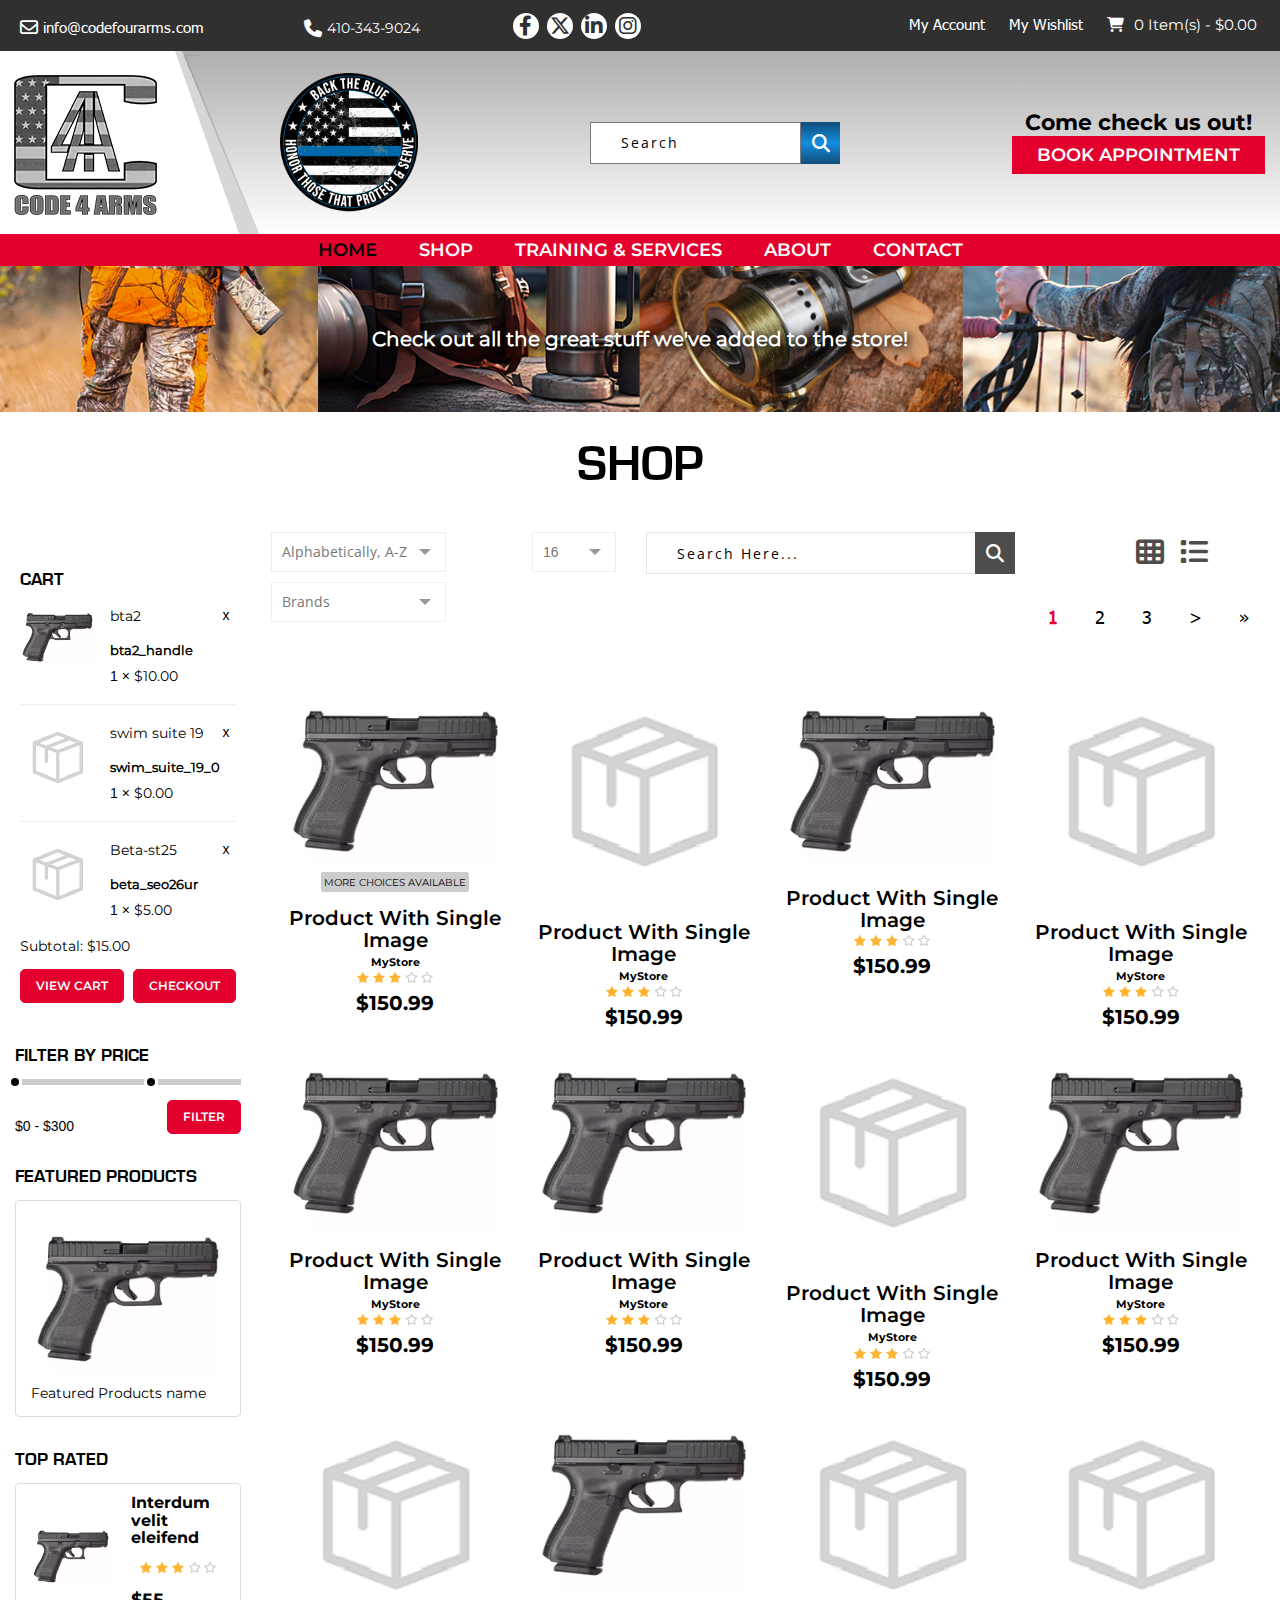
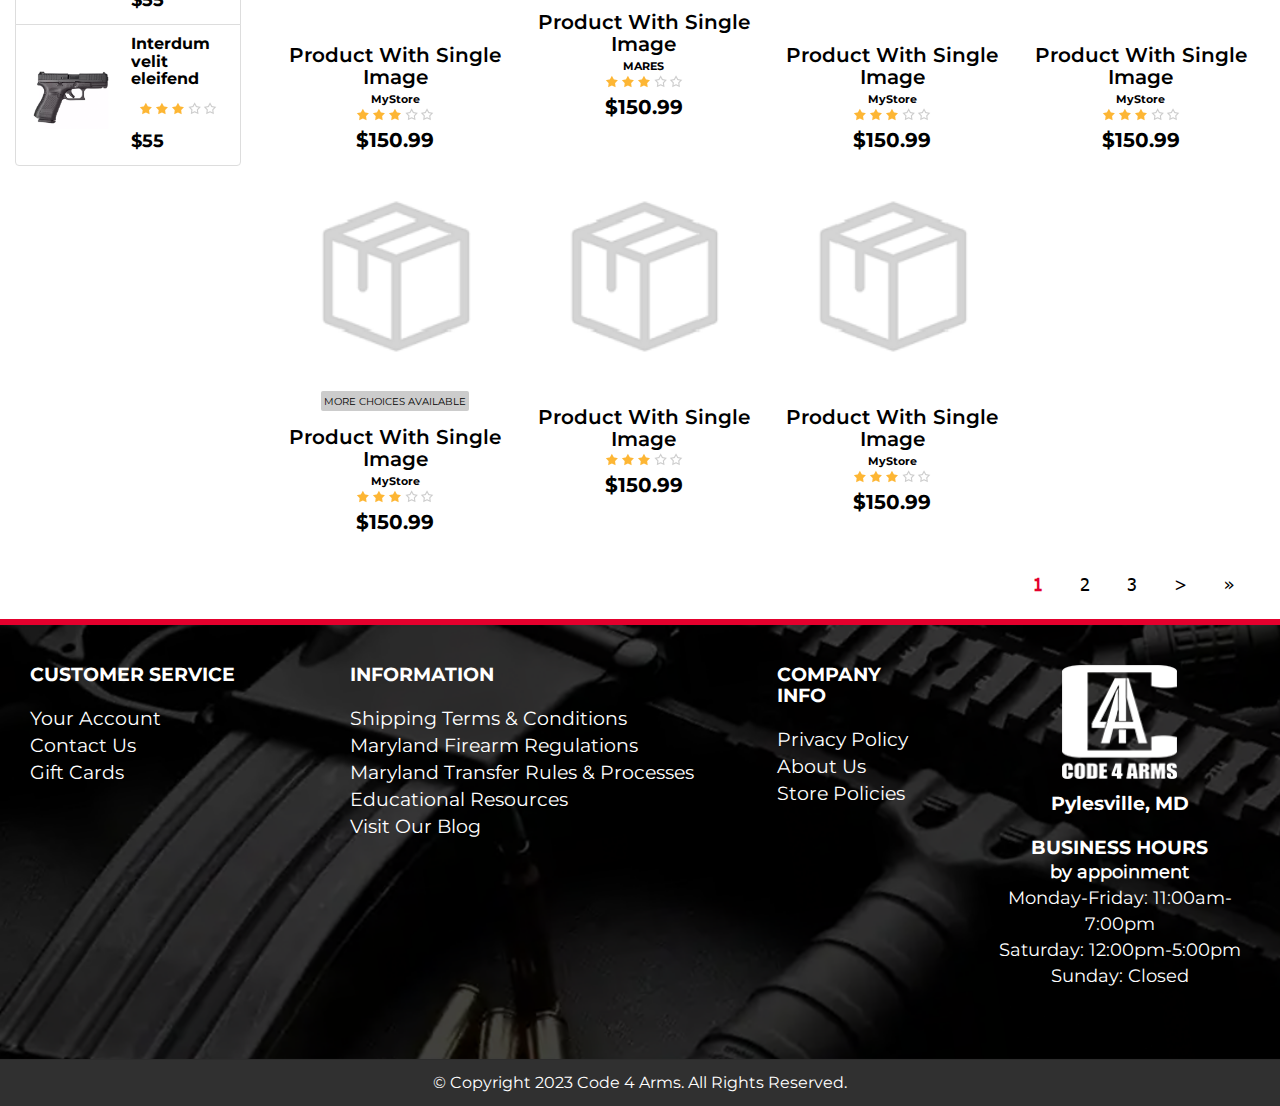
<file: shop.html>
<!DOCTYPE html>
<html lang="en">

<head>
    <meta charset="utf-8">
    <meta http-equiv="X-UA-Compatible" content="IE=edge">
    <meta name="viewport" content="width=device-width, initial-scale=1">
    <meta name="description" content="">
    <meta name="keywords" content="">
    <title>Code 4 Arms</title>
    <link rel="shortcut icon" href="img/favicon.png">
    <link type="text/css" rel="stylesheet" href="css/fontawesome-all.min.css">
    <link type="text/css" rel="stylesheet" href="css/bootstrap.min.css">
    <link type="text/css" rel="stylesheet" href="css/owl.carousel.css">
    <link type="text/css" rel="stylesheet" href="css/magnific-popup.css">
    <link type="text/css" rel="stylesheet" href="css/main.css">
    <link type="text/css" rel="stylesheet" href="css/theme1.css">
    <!-- CSS media queries -->
    <link type="text/css" rel="stylesheet" href="css/media-queries.css">
    <link href="js/smMenu/jquery.smartmenus.bootstrap.css" rel="stylesheet">
    <link href="css/smartnav.css" rel="stylesheet">
    <link href="css/customStyles.css" rel="stylesheet">
    <link rel="stylesheet" type="text/css" href="css/lightbox.css" />
     
    <!-- HTML5 shim and Respond.js for IE8 support of HTML5 elements and media queries -->
    <!-- WARNING: Respond.js doesn't work if you view the page via file:// -->
    <!--[if lt IE 9]>
         <script src="https://oss.maxcdn.com/html5shiv/3.7.3/html5shiv.min.js"></script>
         <script src="https://oss.maxcdn.com/respond/1.4.2/respond.min.js"></script>
      <![endif]-->
    <link href="https://fonts.googleapis.com/css?family=Open+Sans&display=swap" rel="stylesheet">
    <link rel="preconnect" href="https://fonts.gstatic.com">
    <link href="https://fonts.googleapis.com/css2?family=Roboto+Slab:wght@400;700&display=swap" rel="stylesheet">
    <link rel="stylesheet" href="css/custom__code4Arms_stylesheet.css">
</head>

<body class="products">


    <div id="wrapper" class="main-wrapper">
        <!-- 
            Navigation
            ==================================== -->
            <header id="head" class="sticky-header">
                <div class="header-top primary">
                   <div class="container">
                      <div class="row">
                         <div class="col-lg-8 col-md-8 col-sm-8 col-xs-12">
                            <div class="row">
                               <div class="col-xs-12 col-md-4 pull-left quick-contact">
                                  <i class="fa-regular fa-envelope"></i>
                                  <p><span></span><a href="mailto:info@codefourarms.com">info@codefourarms.com</a>
                                  </p>
                               </div>
                               <div class="col-xs-12 col-md-3 pull-left quick-contact phone">
                                  <i class="fa fa-phone"></i>
                                  <p><span>410-343-9024</span></p>
                               </div>
                               <div class="col-xs-12 col-md-2 pull-left socialkt" id="social">
                                  <ul class="pull-left social-links text-center">
                                     <li><a href="#"><i class="fa-brands fa-facebook-f"></i></a></li>
                                     <li><a href="#"><i class="fa-brands fa-x-twitter"></i></a></li>
                                     <li><a href="#"><i class="fa-brands fa-linkedin-in"></i></a></li>
                                     <li><a href="#"><i class="fa-brands fa-instagram"></i></a></li>
                                  </ul>
                               </div>
                            </div>
                         </div>
                         <div class="col-xs-12 col-sm-4 col-md-4 col-lg-4 topRight">
                            <nav class="top-nav dropdown type2">
                               <ul class="text-right">
                                  <li class="myacc">
                                     <a href="#">My Account</a>
                                     <ul class="submenu text-left">
                                        <li><a href="#" data-toggle="modal" data-target="#myModal">Register <span><i
                                                    class="fa fa-edit"></i></span></a></li>
                                        <li><a href="#">Login <span><i class="fa fa-lock"></i></span></a></li>
                                     </ul>
                                  </li>
                                  <li class="wishlist">
                                     <a href="#">My Wishlist</a>
                                  </li>
                                  <li class="cart cartWidgetInner">
                                     <a href="#">
                                        <i class="fa fa-shopping-cart"></i>&nbsp;
                                        <!-- <span>3 item(s) - $1875.00</span>  -->
                                        <span>0 Item(s) - $0.00</span>
                                     </a>
                                     <ul class="submenu product_list_widget text-left">
                                        <!-- .product item -->
                                        <li>
                                           <a href="#" class="thumb">
                                              <img src="img/product-1.png" alt="">
                                           </a>
                                           <div class="pdDesc">
                                              <a href="#">Cool Item 1</a>
                                              <a href="#" class="remove">x</a>
                                              <div class="variation">
                                                 <strong>Size :</strong> <span>Small</span>
                                              </div>
                                              <span class="quantity">1 × <span class="amount">$625.00</span></span>
                                           </div>
                                        </li>
                                        <li>
                                           <a href="#" class="thumb">
                                              <img src="img/product-1.png" alt="">
                                           </a>
                                           <div class="pdDesc">
                                              <a href="#">Cool Item 1</a>
                                              <a href="#" class="remove">x</a>
                                              <div class="variation">
                                                 <strong>Size :</strong> <span>Small</span>
                                              </div>
                                              <span class="quantity">1 × <span class="amount">$625.00</span></span>
                                           </div>
                                        </li>
                                        <li>
                                           <a href="#" class="thumb">
                                              <img src="img/product-1.png" alt="">
                                           </a>
                                           <div class="pdDesc">
                                              <a href="#">Cool Item 1</a>
                                              <a href="#" class="remove">x</a>
                                              <div class="variation">
                                                 <strong>Size :</strong> <span>Small</span>
                                              </div>
                                              <span class="quantity">1 × <span class="amount">$625.00</span></span>
                                           </div>
                                        </li>
                                        <!-- // .product item -->
                                        <!-- .product item -->
       
       
                                        <!-- // product list -->
                                        <li class="total">
                                           <span>Subtotal: </span>
                                           <span class="amount">&nbsp;$1875.00</span>
                                        </li>
                                        <li class="buttons">
                                           <a href="#" class="btn btn-gold-border">View Cart</a>
                                           <a href="#" class="btn btn-gold-border">Checkout</a>
                                        </li>
                                        <!-- // .product item -->
                                     </ul>
                                  </li>
                               </ul>
                            </nav>
                         </div>
                      </div>
                   </div>
                </div>
       
                <div class="row HeaderMenu">
                   <div class="col-xs-12">
                      <!--Start nav-->
                      <div class="navbar-default" role="navigation">
                         <div class="container">
                            <div class="navbar-header">
                               <button type="button" class="navbar-toggle" data-toggle="collapse"
                                  data-target=".navbar-collapse">
                                  <span class="sr-only">Toggle navigation</span>
                                  <span class="icon-bar"></span>
                                  <span class="icon-bar"></span>
                                  <span class="icon-bar"></span>
                               </button>
                               <a class="navbar-brand" href="index.html">
                                  <img src="img/header_logo.png" alt="Logo">
                               </a>
       
                            </div>
                            <div class="navbar-header-content">
                               <img src="img/header_coin.png" alt="">
                               <form action="#" method="post" class="blog-search" id="part_search_form">
                                  <input type="text" value="" name="search_part" id="search_part" class="search-input partSearch ui-autocomplete-input" placeholder="Search" autocomplete="off">
                                  <button type="button" id="part_search_button" class="productSearch_button search-sub">
                                      <i class="fa fa-search"></i>
                                  </button>
                              </form>
                              <div class="text-center book-appointment">
                                  <h4>Come check us out!</h4>
                                  <button class="btn-gold btn">Book Appointment</button>
                              </div>
                            </div>   
                            <div class="navbar-collapse collapse">
                               <!-- Left nav -->
                               <ul class="nav navbar-nav navbarRight">
                                  <li><a href="index.html" class="current-active">Home</a> </li>
                                  <li><a href="shop.html">Shop</a></li>
                                  <!-- <li>
                                                 <a href="#">Services <span class="caret"></span></a>
                                                 <ul class="dropdown-menu">
                                                    <li><a href="#">Our Services</a></li>
                                                    <li><a href="#">The Simulator</a></li>
                                                    <li><a href="#">Parties & Events</a></li>
                                                 </ul>
                                              </li> -->
                                  <li><a href="#">Training & Services</a></li>
                                  <li><a href="about-us.html">About</a></li>
                                  <li><a href="contact.html">Contact</a> </li>
                               </ul>
                               <!--Dropdown Menus UL-->
                            </div>
                            <!--/.nav-collapse -->
                         </div>
                         <!--/.container -->
                      </div> <!-- Main Navbar Div ENDS-->
                   </div>
                </div>
             </header>
        <!--
            End Navigation
            ==================================== -->
        <!--
                Home slider
                ==================================== -->
        <div id="slider" class="sitemessage  slider-wrapper relative overflow-hidden slide-overlay clb">
            <div class="col-xs-12 col-sm-12 col-md-12 col-lg-12" id="abovetext">
                <div class="message" id="sitemessage">
                    <p>Check out all the great stuff we've added to the store!</p>
                </div>
            </div>
        </div> <!-- // #start -->
        <!--
                End Home slider
                ==================================== -->
        <!-- // shop breadcrumb -->
        <section class="product-category-page">
            <div class="container">
                <div class="text-center" id="storecat">

                    <h2>Shop</h2>
                </div>
                <div class="row">
                    <div class="col-xs-12 col-sm-4 col-md-3">
                        <div id="secondary" class="widget-area" role="complementary">
                            <!-- .widget -->





                            <aside class="widget cartWidget">
                                <h3 class="widget-title">Cart</h3>
                                <div class="cartWidgetInner">
                                    <ul class="product_list_widget">
                                        <li>
                                            <a href="/products/bta2_handle" class="thumb">
                                                <img src="img/product-1.png" alt="" class="sidebar_img">
                                            </a>
                                            <div class="pdDesc">
                                                <a href="/products/bta2_handle">bta2</a>
                                                <a href="javascript:void(0)"
                                                    onclick="deleteFromCartTop('5d0b5a91-5e90-4055-9dd9-7db9ac1f1040', this)"
                                                    class="remove btn-remove-cart-top">x</a>
                                                <div class="variation">
                                                    <strong>bta2_handle</strong>
                                                </div>
                                                <span class="quantity">1 × <span class="amount">$10.00</span></span>
                                            </div>
                                        </li>
                                        <li>
                                            <a href="/products/swim_suite_19_0" class="thumb">
                                                <img src="img/no-product.png" alt="" class="sidebar_img">
                                            </a>
                                            <div class="pdDesc">
                                                <a href="/products/swim_suite_19_0">swim suite 19</a>
                                                <a href="javascript:void(0)"
                                                    onclick="deleteFromCartTop('5ceb9f05-c7ac-45a7-8b6c-7454ac1f1040', this)"
                                                    class="remove btn-remove-cart-top">x</a>
                                                <div class="variation">
                                                    <strong>swim_suite_19_0</strong>
                                                </div>
                                                <span class="quantity">1 × <span class="amount">$0.00</span></span>
                                            </div>
                                        </li>
                                        <li>
                                            <a href="/products/beta_seo26ur" class="thumb">
                                                <img src="img/no-product.png" alt="" class="sidebar_img">
                                            </a>
                                            <div class="pdDesc">
                                                <a href="/products/beta_seo26ur">Beta-st25</a>
                                                <a href="javascript:void(0)"
                                                    onclick="deleteFromCartTop('5cb98c68-5434-4a49-a4ba-5e86ac1f1040', this)"
                                                    class="remove btn-remove-cart-top">x</a>
                                                <div class="variation">
                                                    <strong>beta_seo26ur</strong>
                                                </div>
                                                <span class="quantity">1 × <span class="amount">$5.00</span></span>
                                            </div>
                                        </li>
                                    </ul>
                                    <!-- // product list -->
                                    <p class="total">
                                        <span>Subtotal:</span>
                                        <span class="amount">$15.00</span>
                                    </p>
                                    <p class="buttons">
                                        <a href="cart.html" class="btn btn-ash-border">View Cart</a>
                                        <a href="checkout.html" class="btn btn-ash-border btn_place_order">Checkout</a>
                                    </p>
                                </div>
                            </aside>


                            <!-- // cart widget -->
                            <!-- .widget -->

                            <!-- // product category -->
                            <!-- .widget -->
                            <aside class="price-filter-widget widget">
                                <h3 class="widget-title">Filter by Price</h3>
                                <div class="price-range-wrapper">
                                    <div class="priceRange"></div>
                                    <div class="price-slider-amount clear">
                                        <label for="amount">Price:</label>
                                        <input type="text" id="amount" readonly>
                                        <a href="#" class="btn btn-ash-border pull-right">Filter</a>
                                    </div>
                                </div>
                            </aside>
                            <!-- .widget -->
                            <aside class="widget desktop-v-featured_products">
                                <h3 class="widget-title">Featured Products</h3>
                                <ul class="list-group widget-img-slideshow">
                                    <li class="list-group-item">
                                        <img src="img/product-1.png" alt="" class="img-responsive">
                                        <p>Featured Products name</p>
                                    </li>

                                </ul>
                            </aside>
                            <!-- end .widget -->
                            <!-- .widget -->
                            <aside class="widget">
                                <h3 class="widget-title">Top Rated</h3>
                                <ul class="list-group">
                                    <li class="list-group-item">
                                        <div class="widgetProduct">
                                            <div class="media">
                                                <div class="media-left">
                                                    <a href="#">
                                                        <img alt="" src="img/product-1.png" class="media-object">
                                                    </a>
                                                </div>
                                                <div class="media-body">
                                                    <h4 class="media-heading"><a href="#">Interdum velit
                                                            eleifend</a></h4>
                                                    <p class="rating"><img src="img/star.png" alt=""></p>
                                                    <span class="price">$55</span>
                                                </div>
                                            </div>
                                        </div>
                                    </li>
                                    <li class="list-group-item">
                                        <div class="widgetProduct">
                                            <div class="media">
                                                <div class="media-left">
                                                    <a href="#">
                                                        <img alt="" src="img/product-1.png" class="media-object">
                                                    </a>
                                                </div>
                                                <div class="media-body">
                                                    <h4 class="media-heading"><a href="#">Interdum velit
                                                            eleifend</a></h4>
                                                    <p class="rating"><img src="img/star.png" alt=""></p>
                                                    <span class="price">$55</span>
                                                </div>
                                            </div>
                                        </div>
                                    </li>

                                </ul>
                            </aside>
                            <!-- end .widget -->
                        </div>
                        <!-- // widget-area -->
                    </div>
                    <!-- // col-sm-3 -->
                    <div class="col-xs-12 col-sm-12 col-md-9">
                        <div class="productDisplayType">

                            <div class="row">
                                <input type="hidden" id="filtered_products_section" value="div">
                                <div class="col-xs-12 col-sm-4 col-md-3">
                                    <div class="productSorting">
                                        <div id="sbHolder_18994987" class="sbHolder"><a id="sbToggle_18994987" href="#"
                                                class="sbToggle"></a><a id="sbSelector_18994987" href="#"
                                                class="sbSelector sbFocus">Alphabetically, A-Z</a>
                                            <ul id="sbOptions_18994987" class="sbOptions" style="display: none;">
                                                <li><a href="#name_asc" rel="name_asc" class="sbFocus">Alphabetically,
                                                        A-Z</a></li>
                                                <li><a href="#name_desc" rel="name_desc">Alphabetically, Z-A</a></li>
                                                <li><a href="#price_asc" rel="price_asc">Price, Low to high</a></li>
                                                <li><a href="#price_desc" rel="price_desc">Price, High to low</a></li>
                                                <li><a href="#created_desc" rel="created_desc">Newest first</a></li>
                                                <li><a href="#created_asc" rel="created_asc">Oldest first</a></li>
                                            </ul>
                                        </div>
                                    </div>
                                </div>




                                <div class="hidden-xs hidden-sm col-md-2">
                                    <div class="productLimiter clear">
                                        <label for="productlimiter">Show :</label>
                                        <select name="productlimiter" id="productlimiter" class="" sb="54963162"
                                            style="display: none;">
                                            <option value="15">15</option>
                                            <option value="25">25</option>
                                            <option value="50">50</option>
                                            <option value="75">75</option>
                                            <option value="100">100</option>
                                            <option value="125">125</option>
                                        </select>
                                        <div id="sbHolder_54963162" class="sbHolder"><a id="sbToggle_54963162" href="#"
                                                class="sbToggle"></a><a id="sbSelector_54963162" href="#"
                                                class="sbSelector">16</a>
                                            <ul id="sbOptions_54963162" class="sbOptions" style="display: none;">
                                                <li><a href="#16" rel="16" class="sbFocus">16</a></li>
                                                <li><a href="#25" rel="25">25</a></li>
                                                <li><a href="#50" rel="50">50</a></li>
                                                <li><a href="#75" rel="75">75</a></li>
                                                <li><a href="#100" rel="100">100</a></li>
                                                <li><a href="#125" rel="125">125</a></li>
                                            </ul>
                                        </div>
                                    </div>
                                </div>
                                <div class="col-xs-12 col-sm-12 col-md-7 clear filter_sf" id="filter_sf">
                                    <div class="row">
                                        <div class="col-xs-12 col-sm-8 col-md-8">
                                            <div class="productLimiter clear">
                                                <form action="#" method="post" class="blog-search"
                                                    id="part_search_form">
                                                    <input type="text" value="" name="search_part" id="search_part"
                                                        class="search-input partSearch ui-autocomplete-input"
                                                        placeholder="Search Here..." autocomplete="off">
                                                    <button type="button" id="part_search_button"
                                                        class="productSearch_button search-sub">
                                                        <i class="fa fa-search"></i>
                                                    </button>
                                                </form>
                                            </div>
                                        </div>

                                        <!--nav class="woocommerce-pagination">
            <ul class="page-numbers text-right">
                <li><span class="current">1</span></li>
                <li><a href="#">2</a></li>
                <li><a href="#">3</a></li>
                <li><a href="#">→</a></li>
            </ul>
         </nav-->
                                        <div class="col-xs-12 col-sm-4 col-md-4">
                                            <nav class="productViewToggle">
                                                <a href="shop.html" class="gridView"><i class="fa fa-th"></i></a>
                                                <a href="listview.html" class="listView"><i class="fa fa-list"></i></a>
                                            </nav>
                                        </div>
                                    </div>
                                    <!--nav class="woocommerce-pagination">
            <ul class="page-numbers text-right">
               <li><span class="current">1</span></li>
               <li><a href="#">2</a></li>
               <li><a href="#">3</a></li>
               <li><a href="#">&rarr;</a></li>
            </ul>
         </nav-->
                                </div>
                            </div>
                            <div class="row">
                                <div class="col-xs-12 col-sm-4 col-md-3 ">
                                    <div class="productSorting">
                                        <div class="productSorting">
                                            <div id="sbHolder_52447504" class="sbHolder"><a id="sbToggle_52447504"
                                                    href="#" class="sbToggle"></a><a id="sbSelector_52447504" href="#"
                                                    class="sbSelector">Brands</a>
                                                <ul id="sbOptions_52447504" class="sbOptions"
                                                    style="top: 26px; max-height: 1369px; display: none;">
                                                    <li><a href="#name_asc" rel="name_asc" class="sbFocus">brand1</a>
                                                    </li>
                                                    <li><a href="#name_desc" rel="name_desc">brand2</a></li>
                                                    <li><a href="#price_asc" rel="price_asc">brand3</a></li>
                                                    <li><a href="#price_desc" rel="price_desc">brand4</a></li>
                                                    <li><a href="#created_desc" rel="created_desc">brand5</a></li>
                                                    <li><a href="#created_asc" rel="created_asc">brand6</a></li>
                                                </ul>
                                            </div>
                                            <!--select name="productsorting" id="productsorting" class="selectbox">
               <option value="default" selected="selected">Default sorting</option>
               <option value="price">Sort by price: low to high</option>
               <option value="price-desc">Sort by price: high to low</option>
            </select-->
                                        </div>

                                    </div>
                                </div>

                                <!-- .widget -->
                                <aside class="widget mobile-v-featured_products">
                                    <h3 class="widget-title">Featured Products</h3>
                                    <ul class="list-group widget-img-slideshow">
                                        <li class="list-group-item">
                                            <img src="img/product-1.png" alt="" class="img-responsive">
                                            <p>Featured Products name</p>
                                        </li>

                                    </ul>
                                </aside>
                                <!-- end .widget -->

                                <div class="col-xs-12 col-sm-9 col-md-9 clear">
                                    <ul class="page-numbers text-right">
                                        <li><span class="current">1</span></li>
                                        <li><a href="#">2</a></li>
                                        <li><a href="#">3</a></li>
                                        <li><a href="#" title="Next">&gt;</a></li>
                                        <li><a href="#" title="Last">»</a></li>
                                    </ul>
                                </div>

                            </div>
                        </div>
                        <div class="row no-margin row-border proLists">
                            <div class="col-xs-12 col-sm-6 col-md-3">
                                <div data-product-id="4" class="productBorder chkProductID">
                                    <img src="img/product-1.png" alt="" class="img-responsive">
                                    <div class="productBorderHover verticalMiddle">
                                        <div class="verticalInner">
                                            <h4><a href="#">Product With Single Image</a></h4>
                                            <p class="rating">
                                                <img src="img/star.png" alt="">
                                            </p>
                                            <div class="price">
                                                <del><span class="amount">$180.99</span></del>
                                                <span class="amount">$150.99</span>
                                            </div>
                                        </div>
                                    </div>

                                    <div class="frontinfo">
                                        <span class="more_choice more_choice_available">MORE CHOICES AVAILABLE</span>
                                        <h4><a href="#">Product With Single Image</a></h4>
                                        <h5 class="manuf">MyStore</h5>
                                        <center>
                                            <div class="rating product-rating bottom_rating">
                                                <img src="img/star.png" alt="">


                                            </div>
                                            <!--p class="rating">
													<img src="/img/icons/star2.png" alt=""> <span class="numr">(15)</span>
												</p-->
                                        </center>
                                        <div class="amount">$150.99</div>
                                    </div>
                                    <!-- products meta -->
                                    <ul class="productMetas">
                                        <li><a href="shop-single-quick.php" class="ajax-view"><span><i
                                                        class="fa fa-eye"></i></span> Quick View</a></li>
                                        <li><a href="#"><span><i class="fa fa-shopping-cart"></i></span> Add to Cart</a>
                                        </li>
                                        <li><a href="#"><span><i class="fa fa-heart-o"></i></span> Wishlist</a></li>

                                    </ul>
                                    <!-- // products meta -->
                                    <!-- animated-border -->
                                    <span class="linetop"></span>
                                    <span class="lineright"></span>
                                    <span class="linebottom"></span>
                                    <span class="lineleft"></span>
                                    <!-- // animated-border -->
                                </div>
                            </div>
                            <div class="col-xs-12 col-sm-6 col-md-3">
                                <div data-product-id="5" class="productBorder chkProductID">
                                    <img src="img/no-product.png" alt="" class="img-responsive">
                                    <div class="productBorderHover verticalMiddle">
                                        <div class="verticalInner">
                                            <h4><a href="#">Product With Single Image</a></h4>
                                            <p class="rating">
                                                <img src="img/star.png" alt="">
                                            </p>
                                            <div class="price">
                                                <del><span class="amount">$180.99</span></del>
                                                <span class="amount">$150.99</span>
                                            </div>
                                        </div>
                                    </div>


                                    <div class="frontinfo">
                                        <h4><a href="#">Product With Single Image</a></h4>
                                        <h5 class="manuf">MyStore</h5>
                                        <center>
                                            <div class="rating product-rating bottom_rating">
                                                <img src="img/star.png" alt="">


                                            </div>
                                            <!--p class="rating">
													<img src="/img/icons/star2.png" alt=""> <span class="numr">(15)</span>
												</p-->
                                        </center>
                                        <div class="amount">$150.99</div>
                                    </div>
                                    <!-- products meta -->
                                    <ul class="productMetas">
                                        <li><a href="shop-single-quick.php" class="ajax-view"><span><i
                                                        class="fa fa-eye"></i></span> Quick View</a></li>
                                        <li><a href="#"><span><i class="fa fa-shopping-cart"></i></span> Add to Cart</a>
                                        </li>
                                        <li><a href="#"><span><i class="fa fa-heart-o"></i></span> Wishlist</a></li>

                                    </ul>
                                    <!-- // products meta -->
                                    <!-- animated-border -->
                                    <span class="linetop"></span>
                                    <span class="lineright"></span>
                                    <span class="linebottom"></span>
                                    <span class="lineleft"></span>
                                    <!-- // animated-border -->
                                </div>
                            </div>
                            <div class="col-xs-12 col-sm-6 col-md-3">
                                <div data-product-id="6" class="productBorder chkProductID">
                                    <img src="img/product-1.png" alt="" class="img-responsive">
                                    <div class="productBorderHover verticalMiddle">
                                        <div class="verticalInner">
                                            <h4><a href="#">Product With Single Image</a></h4>
                                            <p class="rating">
                                                <img src="img/star.png" alt="">
                                            </p>
                                            <div class="price">
                                                <del><span class="amount">$180.99</span></del>
                                                <span class="amount">$150.99</span>
                                            </div>
                                        </div>
                                    </div>

                                    <div class="frontinfo">
                                        <h4><a href="#">Product With Single Image</a></h4>
                                        <center>
                                            <div class="rating product-rating bottom_rating">
                                                <img src="img/star.png" alt="">


                                            </div>
                                            <!--p class="rating">
													<img src="/img/icons/star2.png" alt=""> <span class="numr">(15)</span>
												</p-->
                                        </center>
                                        <div class="amount">$150.99</div>
                                    </div>
                                    <!-- products meta -->
                                    <ul class="productMetas">
                                        <li><a href="shop-single-quick.php" class="ajax-view"><span><i
                                                        class="fa fa-eye"></i></span> Quick View</a></li>
                                        <li><a href="#"><span><i class="fa fa-shopping-cart"></i></span> Add to Cart</a>
                                        </li>
                                        <li><a href="#"><span><i class="fa fa-heart-o"></i></span> Wishlist</a></li>

                                    </ul>
                                    <!-- // products meta -->
                                    <!-- animated-border -->
                                    <span class="linetop"></span>
                                    <span class="lineright"></span>
                                    <span class="linebottom"></span>
                                    <span class="lineleft"></span>
                                    <!-- // animated-border -->
                                </div>
                            </div>
                            <div class="col-xs-12 col-sm-6 col-md-3">
                                <div data-product-id="7" class="productBorder chkProductID">
                                    <img src="img/no-product.png" alt="" class="img-responsive">
                                    <div class="productBorderHover verticalMiddle">
                                        <div class="verticalInner">
                                            <h4><a href="#">Product With Single Image</a></h4>
                                            <p class="rating">
                                                <img src="img/star.png" alt="">
                                            </p>
                                            <div class="price">
                                                <del><span class="amount">$180.99</span></del>
                                                <span class="amount">$150.99</span>
                                            </div>
                                        </div>
                                    </div>


                                    <div class="frontinfo">
                                        <h4><a href="#">Product With Single Image</a></h4>
                                        <h5 class="manuf">MyStore</h5>
                                        <center>
                                            <div class="rating product-rating bottom_rating">
                                                <img src="img/star.png" alt="">


                                            </div>
                                            <!--p class="rating">
													<img src="/img/icons/star2.png" alt=""> <span class="numr">(15)</span>
												</p-->
                                        </center>
                                        <div class="amount">$150.99</div>
                                    </div>
                                    <!-- products meta -->
                                    <ul class="productMetas">
                                        <li><a href="shop-single-quick.php" class="ajax-view"><span><i
                                                        class="fa fa-eye"></i></span> Quick View</a></li>
                                        <li><a href="#"><span><i class="fa fa-shopping-cart"></i></span> Add to Cart</a>
                                        </li>
                                        <li><a href="#"><span><i class="fa fa-heart-o"></i></span> Wishlist</a></li>

                                    </ul>
                                    <!-- // products meta -->
                                    <!-- animated-border -->
                                    <span class="linetop"></span>
                                    <span class="lineright"></span>
                                    <span class="linebottom"></span>
                                    <span class="lineleft"></span>
                                    <!-- // animated-border -->
                                </div>
                            </div>
                            <div class="col-xs-12 col-sm-6 col-md-3">
                                <div data-product-id="8" class="productBorder chkProductID">
                                    <img src="img/product-1.png" alt="" class="img-responsive">
                                    <div class="productBorderHover verticalMiddle">
                                        <div class="verticalInner">
                                            <h4><a href="#">Product With Single Image</a></h4>
                                            <p class="rating">
                                                <img src="img/star.png" alt="">
                                            </p>
                                            <div class="price">
                                                <del><span class="amount">$180.99</span></del>
                                                <span class="amount">$150.99</span>
                                            </div>
                                        </div>
                                    </div>


                                    <div class="frontinfo">
                                        <h4><a href="#">Product With Single Image</a></h4>
                                        <h5 class="manuf">MyStore</h5>
                                        <center>
                                            <div class="rating product-rating bottom_rating">
                                                <img src="img/star.png" alt="">


                                            </div>
                                            <!--p class="rating">
													<img src="/img/icons/star2.png" alt=""> <span class="numr">(15)</span>
												</p-->
                                        </center>
                                        <div class="amount">$150.99</div>
                                    </div>
                                    <!-- products meta -->
                                    <ul class="productMetas">
                                        <li><a href="shop-single-quick.php" class="ajax-view"><span><i
                                                        class="fa fa-eye"></i></span> Quick View</a></li>
                                        <li><a href="#"><span><i class="fa fa-shopping-cart"></i></span> Add to Cart</a>
                                        </li>
                                        <li><a href="#"><span><i class="fa fa-heart-o"></i></span> Wishlist</a></li>

                                    </ul>
                                    <!-- // products meta -->
                                    <!-- animated-border -->
                                    <span class="linetop"></span>
                                    <span class="lineright"></span>
                                    <span class="linebottom"></span>
                                    <span class="lineleft"></span>
                                    <!-- // animated-border -->
                                </div>
                            </div>
                            <div class="col-xs-12 col-sm-6 col-md-3">
                                <div data-product-id="9" class="productBorder chkProductID">
                                    <img src="img/product-1.png" alt="" class="img-responsive">
                                    <div class="productBorderHover verticalMiddle">
                                        <div class="verticalInner">
                                            <h4><a href="#">Product With Single Image</a></h4>
                                            <p class="rating">
                                                <img src="img/star.png" alt="">
                                            </p>
                                            <div class="price">
                                                <del><span class="amount">$180.99</span></del>
                                                <span class="amount">$150.99</span>
                                            </div>
                                        </div>
                                    </div>


                                    <div class="frontinfo">
                                        <h4><a href="#">Product With Single Image</a></h4>
                                        <h5 class="manuf">MyStore</h5>
                                        <center>
                                            <div class="rating product-rating bottom_rating">
                                                <img src="img/star.png" alt="">


                                            </div>
                                            <!--p class="rating">
													<img src="/img/icons/star2.png" alt=""> <span class="numr">(15)</span>
												</p-->
                                        </center>
                                        <div class="amount">$150.99</div>
                                    </div>
                                    <!-- products meta -->
                                    <ul class="productMetas">
                                        <li><a href="shop-single-quick.php" class="ajax-view"><span><i
                                                        class="fa fa-eye"></i></span> Quick View</a></li>
                                        <li><a href="#"><span><i class="fa fa-shopping-cart"></i></span> Add to Cart</a>
                                        </li>
                                        <li><a href="#"><span><i class="fa fa-heart-o"></i></span> Wishlist</a></li>

                                    </ul>
                                    <!-- // products meta -->
                                    <!-- animated-border -->
                                    <span class="linetop"></span>
                                    <span class="lineright"></span>
                                    <span class="linebottom"></span>
                                    <span class="lineleft"></span>
                                    <!-- // animated-border -->
                                </div>
                            </div>

                            <div class="col-xs-12 col-sm-6 col-md-3">
                                <div data-product-id="7" class="productBorder chkProductID">
                                    <img src="img/no-product.png" alt="" class="img-responsive">
                                    <div class="productBorderHover verticalMiddle">
                                        <div class="verticalInner">
                                            <h4><a href="#">Product With Single Image</a></h4>
                                            <p class="rating">
                                                <img src="img/star.png" alt="">
                                            </p>
                                            <div class="price">
                                                <del><span class="amount">$180.99</span></del>
                                                <span class="amount">$150.99</span>
                                            </div>
                                        </div>
                                    </div>


                                    <div class="frontinfo">
                                        <h4><a href="#">Product With Single Image</a></h4>
                                        <h5 class="manuf">MyStore</h5>
                                        <center>
                                            <div class="rating product-rating bottom_rating">
                                                <img src="img/star.png" alt="">


                                            </div>
                                            <!--p class="rating">
													<img src="/img/icons/star2.png" alt=""> <span class="numr">(15)</span>
												</p-->
                                        </center>
                                        <div class="amount">$150.99</div>
                                    </div>
                                    <!-- products meta -->
                                    <ul class="productMetas">
                                        <li><a href="shop-single-quick.php" class="ajax-view"><span><i
                                                        class="fa fa-eye"></i></span> Quick View</a></li>
                                        <li><a href="#"><span><i class="fa fa-shopping-cart"></i></span> Add to Cart</a>
                                        </li>
                                        <li><a href="#"><span><i class="fa fa-heart-o"></i></span> Wishlist</a></li>

                                    </ul>
                                    <!-- // products meta -->
                                    <!-- animated-border -->
                                    <span class="linetop"></span>
                                    <span class="lineright"></span>
                                    <span class="linebottom"></span>
                                    <span class="lineleft"></span>
                                    <!-- // animated-border -->
                                </div>
                            </div>

                            <div class="col-xs-12 col-sm-6 col-md-3">
                                <div data-product-id="6" class="productBorder chkProductID">
                                    <img src="img/product-1.png" alt="" class="img-responsive">
                                    <div class="productBorderHover verticalMiddle">
                                        <div class="verticalInner">
                                            <h4><a href="#">Product With Single Image</a></h4>
                                            <p class="rating">
                                                <img src="img/star.png" alt="">
                                            </p>
                                            <div class="price">
                                                <del><span class="amount">$180.99</span></del>
                                                <span class="amount">$150.99</span>
                                            </div>
                                        </div>
                                    </div>


                                    <div class="frontinfo">
                                        <h4><a href="#">Product With Single Image</a></h4>
                                        <h5 class="manuf">MyStore</h5>
                                        <center>
                                            <div class="rating product-rating bottom_rating">
                                                <img src="img/star.png" alt="">


                                            </div>
                                            <!--p class="rating">
													<img src="/img/icons/star2.png" alt=""> <span class="numr">(15)</span>
												</p-->
                                        </center>
                                        <div class="amount">$150.99</div>
                                    </div>
                                    <!-- products meta -->
                                    <ul class="productMetas">
                                        <li><a href="shop-single-quick.php" class="ajax-view"><span><i
                                                        class="fa fa-eye"></i></span> Quick View</a></li>
                                        <li><a href="#"><span><i class="fa fa-shopping-cart"></i></span> Add to Cart</a>
                                        </li>
                                        <li><a href="#"><span><i class="fa fa-heart-o"></i></span> Wishlist</a></li>

                                    </ul>
                                    <!-- // products meta -->
                                    <!-- animated-border -->
                                    <span class="linetop"></span>
                                    <span class="lineright"></span>
                                    <span class="linebottom"></span>
                                    <span class="lineleft"></span>
                                    <!-- // animated-border -->
                                </div>
                            </div>
                            <div class="col-xs-12 col-sm-6 col-md-3">
                                <div data-product-id="7" class="productBorder chkProductID">
                                    <img src="img/no-product.png" alt="" class="img-responsive">
                                    <div class="productBorderHover verticalMiddle">
                                        <div class="verticalInner">
                                            <h4><a href="#">Product With Single Image</a></h4>
                                            <p class="rating">
                                                <img src="img/star.png" alt="">
                                            </p>
                                            <div class="price">
                                                <del><span class="amount">$180.99</span></del>
                                                <span class="amount">$150.99</span>
                                            </div>
                                        </div>
                                    </div>
                                    <div class="frontinfo">
                                        <h4><a href="#">Product With Single Image</a></h4>
                                        <h5 class="manuf">MyStore</h5>
                                        <center>
                                            <div class="rating product-rating bottom_rating">
                                                <img src="img/star.png" alt="">


                                            </div>
                                            <!--p class="rating">
													<img src="/img/icons/star2.png" alt=""> <span class="numr">(15)</span>
												</p-->
                                        </center>
                                        <div class="amount">$150.99</div>
                                    </div>
                                    <!-- products meta -->
                                    <ul class="productMetas">
                                        <li><a href="shop-single-quick.php" class="ajax-view"><span><i
                                                        class="fa fa-eye"></i></span> Quick View</a></li>
                                        <li><a href="#"><span><i class="fa fa-shopping-cart"></i></span> Add to Cart</a>
                                        </li>
                                        <li><a href="#"><span><i class="fa fa-heart-o"></i></span> Wishlist</a></li>

                                    </ul>
                                    <!-- // products meta -->
                                    <!-- animated-border -->
                                    <span class="linetop"></span>
                                    <span class="lineright"></span>
                                    <span class="linebottom"></span>
                                    <span class="lineleft"></span>
                                    <!-- // animated-border -->
                                </div>
                            </div>
                            <div class="col-xs-12 col-sm-6 col-md-3">
                                <div data-product-id="8" class="productBorder chkProductID">
                                    <img src="img/product-1.png" alt="" class="img-responsive">
                                    <div class="productBorderHover verticalMiddle">
                                        <div class="verticalInner">
                                            <h4><a href="#">Product With Single Image</a></h4>
                                            <p class="rating">
                                                <img src="img/star.png" alt="">
                                            </p>
                                            <div class="price">
                                                <del><span class="amount">$180.99</span></del>
                                                <span class="amount">$150.99</span>
                                            </div>
                                        </div>
                                    </div>

                                    <div class="frontinfo">
                                        <h4><a href="#">Product With Single Image</a></h4>
                                        <h5 class="manuf">MARES</h5>
                                        <center>

                                            <div class="rating product-rating bottom_rating">
                                                <img src="img/star.png" alt="">


                                            </div>
                                            <!--p class="rating">
													<img src="/img/icons/star2.png" alt=""> <span class="numr">(15)</span>
												</p-->
                                        </center>
                                        <div class="amount">$150.99</div>
                                    </div>
                                    <!-- products meta -->
                                    <ul class="productMetas">
                                        <li><a href="shop-single-quick.php" class="ajax-view"><span><i
                                                        class="fa fa-eye"></i></span> Quick View</a></li>
                                        <li><a href="#"><span><i class="fa fa-shopping-cart"></i></span> Add to Cart</a>
                                        </li>
                                        <li><a href="#"><span><i class="fa fa-heart-o"></i></span> Wishlist</a></li>

                                    </ul>
                                    <!-- // products meta -->
                                    <!-- animated-border -->
                                    <span class="linetop"></span>
                                    <span class="lineright"></span>
                                    <span class="linebottom"></span>
                                    <span class="lineleft"></span>
                                    <!-- // animated-border -->
                                </div>
                            </div>
                            <div class="col-xs-12 col-sm-6 col-md-3">
                                <div data-product-id="7" class="productBorder chkProductID">
                                    <img src="img/no-product.png" alt="" class="img-responsive">
                                    <div class="productBorderHover verticalMiddle">
                                        <div class="verticalInner">
                                            <h4><a href="#">Product With Single Image</a></h4>
                                            <p class="rating">
                                                <img src="img/star.png" alt="">
                                            </p>
                                            <div class="price">
                                                <del><span class="amount">$180.99</span></del>
                                                <span class="amount">$150.99</span>
                                            </div>
                                        </div>
                                    </div>

                                    <div class="frontinfo">
                                        <h4><a href="#">Product With Single Image</a></h4>
                                        <h5 class="manuf">MyStore</h5>
                                        <center>
                                            <div class="rating product-rating bottom_rating">
                                                <img src="img/star.png" alt="">


                                            </div>
                                            <!--p class="rating">
													<img src="/img/icons/star2.png" alt=""> <span class="numr">(15)</span>
												</p-->
                                        </center>
                                        <div class="amount">$150.99</div>
                                    </div>
                                    <!-- products meta -->
                                    <ul class="productMetas">
                                        <li><a href="shop-single-quick.php" class="ajax-view"><span><i
                                                        class="fa fa-eye"></i></span> Quick View</a></li>
                                        <li><a href="#"><span><i class="fa fa-shopping-cart"></i></span> Add to Cart</a>
                                        </li>
                                        <li><a href="#"><span><i class="fa fa-heart-o"></i></span> Wishlist</a></li>

                                    </ul>
                                    <!-- // products meta -->
                                    <!-- animated-border -->
                                    <span class="linetop"></span>
                                    <span class="lineright"></span>
                                    <span class="linebottom"></span>
                                    <span class="lineleft"></span>
                                    <!-- // animated-border -->
                                </div>
                            </div>
                            <div class="col-xs-12 col-sm-6 col-md-3">
                                <div data-product-id="7" class="productBorder chkProductID">
                                    <img src="img/no-product.png" alt="" class="img-responsive">
                                    <div class="productBorderHover verticalMiddle">
                                        <div class="verticalInner">
                                            <h4><a href="#">Product With Single Image</a></h4>
                                            <p class="rating">
                                                <img src="img/star.png" alt="">
                                            </p>
                                            <div class="price">
                                                <del><span class="amount">$180.99</span></del>
                                                <span class="amount">$150.99</span>
                                            </div>
                                        </div>
                                    </div>

                                    <div class="frontinfo">
                                        <h4><a href="#">Product With Single Image</a></h4>
                                        <h5 class="manuf">MyStore</h5>
                                        <center>
                                            <div class="rating product-rating bottom_rating">
                                                <img src="img/star.png" alt="">


                                            </div>
                                            <!--p class="rating">
													<img src="/img/icons/star2.png" alt=""> <span class="numr">(15)</span>
												</p-->
                                        </center>
                                        <div class="amount">$150.99</div>
                                    </div>
                                    <!-- products meta -->
                                    <ul class="productMetas">
                                        <li><a href="shop-single-quick.php" class="ajax-view"><span><i
                                                        class="fa fa-eye"></i></span> Quick View</a></li>
                                        <li><a href="#"><span><i class="fa fa-shopping-cart"></i></span> Add to Cart</a>
                                        </li>
                                        <li><a href="#"><span><i class="fa fa-heart-o"></i></span> Wishlist</a></li>

                                    </ul>
                                    <!-- // products meta -->
                                    <!-- animated-border -->
                                    <span class="linetop"></span>
                                    <span class="lineright"></span>
                                    <span class="linebottom"></span>
                                    <span class="lineleft"></span>
                                    <!-- // animated-border -->
                                </div>
                            </div>
                            <div class="col-xs-12 col-sm-6 col-md-3">
                                <div data-product-id="7" class="productBorder chkProductID">
                                    <img src="img/no-product.png" alt="" class="img-responsive">
                                    <div class="productBorderHover verticalMiddle">
                                        <div class="verticalInner">
                                            <h4><a href="#">Product With Single Image</a></h4>
                                            <p class="rating">
                                                <img src="img/star.png" alt="">
                                            </p>
                                            <div class="price">
                                                <del><span class="amount">$180.99</span></del>
                                                <span class="amount">$150.99</span>
                                            </div>
                                        </div>
                                    </div>

                                    <div class="frontinfo">
                                        <span class="more_choice more_choice_available">MORE CHOICES AVAILABLE</span>
                                        <h4><a href="#">Product With Single Image</a></h4>
                                        <h5 class="manuf">MyStore</h5>
                                        <center>
                                            <div class="rating product-rating bottom_rating">
                                                <img src="img/star.png" alt="">


                                            </div>
                                            <!--p class="rating">
													<img src="/img/icons/star2.png" alt=""> <span class="numr">(15)</span>
												</p-->
                                        </center>
                                        <div class="amount">$150.99</div>
                                    </div>
                                    <!-- products meta -->
                                    <ul class="productMetas">
                                        <li><a href="shop-single-quick.php" class="ajax-view"><span><i
                                                        class="fa fa-eye"></i></span> Quick View</a></li>
                                        <li><a href="#"><span><i class="fa fa-shopping-cart"></i></span> Add to Cart</a>
                                        </li>
                                        <li><a href="#"><span><i class="fa fa-heart-o"></i></span> Wishlist</a></li>

                                    </ul>
                                    <!-- // products meta -->
                                    <!-- animated-border -->
                                    <span class="linetop"></span>
                                    <span class="lineright"></span>
                                    <span class="linebottom"></span>
                                    <span class="lineleft"></span>
                                    <!-- // animated-border -->
                                </div>
                            </div>
                            <div class="col-xs-12 col-sm-6 col-md-3">
                                <div data-product-id="7" class="productBorder chkProductID">
                                    <img src="img/no-product.png" alt="" class="img-responsive">
                                    <div class="productBorderHover verticalMiddle">
                                        <div class="verticalInner">
                                            <h4><a href="#">Product With Single Image</a></h4>
                                            <p class="rating">
                                                <img src="img/star.png" alt="">
                                            </p>
                                            <div class="price">
                                                <del><span class="amount">$180.99</span></del>
                                                <span class="amount">$150.99</span>
                                            </div>
                                        </div>
                                    </div>

                                    <div class="frontinfo">
                                        <h4><a href="#">Product With Single Image</a></h4>
                                        <center>
                                            <div class="rating product-rating bottom_rating">
                                                <img src="img/star.png" alt="">


                                            </div>
                                            <!--p class="rating">
													<img src="/img/icons/star2.png" alt=""> <span class="numr">(15)</span>
												</p-->
                                        </center>
                                        <div class="amount">$150.99</div>
                                    </div>
                                    <!-- products meta -->
                                    <ul class="productMetas">
                                        <li><a href="shop-single-quick.php" class="ajax-view"><span><i
                                                        class="fa fa-eye"></i></span> Quick View</a></li>
                                        <li><a href="#"><span><i class="fa fa-shopping-cart"></i></span> Add to Cart</a>
                                        </li>
                                        <li><a href="#"><span><i class="fa fa-heart-o"></i></span> Wishlist</a></li>

                                    </ul>
                                    <!-- // products meta -->
                                    <!-- animated-border -->
                                    <span class="linetop"></span>
                                    <span class="lineright"></span>
                                    <span class="linebottom"></span>
                                    <span class="lineleft"></span>
                                    <!-- // animated-border -->
                                </div>
                            </div>
                            <div class="col-xs-12 col-sm-6 col-md-3">
                                <div data-product-id="7" class="productBorder chkProductID">
                                    <img src="img/no-product.png" alt="" class="img-responsive">
                                    <div class="productBorderHover verticalMiddle">
                                        <div class="verticalInner">
                                            <h4><a href="#">Product With Single Image</a></h4>
                                            <p class="rating">
                                                <img src="img/star.png" alt="">
                                            </p>
                                            <div class="price">
                                                <del><span class="amount">$180.99</span></del>
                                                <span class="amount">$150.99</span>
                                            </div>
                                        </div>
                                    </div>

                                    <div class="frontinfo">
                                        <h4><a href="#">Product With Single Image</a></h4>
                                        <h5 class="manuf">MyStore</h5>
                                        <center>
                                            <div class="rating product-rating bottom_rating">
                                                <img src="img/star.png" alt="">


                                            </div>
                                            <!--p class="rating">
													<img src="/img/icons/star2.png" alt=""> <span class="numr">(15)</span>
												</p-->
                                        </center>
                                        <div class="amount">$150.99</div>
                                    </div>
                                    <!-- products meta -->
                                    <ul class="productMetas">
                                        <li><a href="shop-single-quick.php" class="ajax-view"><span><i
                                                        class="fa fa-eye"></i></span> Quick View</a></li>
                                        <li><a href="#"><span><i class="fa fa-shopping-cart"></i></span> Add to Cart</a>
                                        </li>
                                        <li><a href="#"><span><i class="fa fa-heart-o"></i></span> Wishlist</a></li>

                                    </ul>
                                    <!-- // products meta -->
                                    <!-- animated-border -->
                                    <span class="linetop"></span>
                                    <span class="lineright"></span>
                                    <span class="linebottom"></span>
                                    <span class="lineleft"></span>
                                    <!-- // animated-border -->
                                </div>
                            </div>

                        </div>
                        <!-- // row no-margin row-border -->
                        <div class="col-xs-12 col-sm-12 col-md-12 clear">
                            <ul class="page-numbers text-right">
                                <li><span class="current">1</span></li>
                                <li><a href="#">2</a></li>
                                <li><a href="#">3</a></li>
                                <li><a href="#" title="Next">&gt;</a></li>
                                <li><a href="#" title="Last">»</a></li>
                            </ul>
                        </div>
                        <br>
                    </div>
                    <!-- // col-sm-9 -->
                </div>
                <!-- // .row -->
            </div>
        </section>
    </div>

   
    <section class="footer-widget">
        <div class="container">
           <div class="row with-border">
              <div class="col-xs-12 col-sm-6 col-md-6 col-lg-3 first">
                 <div class="footer-item quick-links" id="footer1">
                    <h4>Customer Service</h4>
                    <ul>
                       <li><a href="#">Your Account</a></li>
                       <li><a href="#">Contact Us</a></li>
                       <li><a href="#">Gift Cards</a></li>
                    </ul>
                 </div>
              </div>
              <div class="col-xs-12 col-sm-6 col-md-6 col-lg-4 second">
                 <div class="footer-item quick-links" id="footer2">
                    <h4>Information</h4>
                    <ul>
                       <li><a href="#">Shipping Terms & Conditions</a></li>
                       <li><a href="#">Maryland Firearm Regulations</a></li>
                       <li><a href="#">Maryland Transfer Rules & Processes</a></li>
                       <li><a href="#">Educational Resources</a></li>
                       <li><a href="#">Visit Our Blog</a></li>
                    </ul>
                 </div>
              </div>
              <div class="col-xs-12 col-sm-6 col-md-6 col-lg-2 third" id="footer3">
                 <div class="footer-item quick-links">
                    <h4>Company info</h4>
                    <ul>
                       <li><a href="#">Privacy Policy</a></li>
                       <li><a href="#">About Us</a></li>
                       <li><a href="#">Store Policies</a></li>
                    </ul>
                 </div>
              </div>
              <div class="col-xs-12 col-sm-6 col-md-6 col-lg-3 fourth" id="footer4">
                 <div class="footer-item quick-links  contact-info">

                    <a href="">
                       <img src="img/footer_logo.png" alt="footer-logo">
                       <h5>Pylesville, MD</h5>
                    </a>

                    <div class="calender-box">
                       <h5>BUSINESS HOURS</h5>
                       <p><strong>by appoinment</strong></p>


                       <p>Monday-Friday: 11:00am-7:00pm</p>
                       <p>Saturday: 12:00pm-5:00pm</p>
                          <p>Sunday: Closed</p>
                    </div>

                    <!--<div id="social"> 
                          <div class="social-icon">
                          <p>Follow us on Social Media</p>
                          <ul class="social-links">
                             <li><a href="#"><i class="fa-brands fa-facebook-f"></i></a></li>
                             <li><a href="#"> <i class="fa-brands fa-x-twitter"></i></a></li>
                             <li><a href="#"><i class="fa-brands fa-linkedin-in"></i></a></li>
                             <li><a href="#"><i class="fa-brands fa-instagram"></i></a></li>
                          </ul>
                          </div>
                       </div> -->


                 </div>
                 <!-- end .row portfolio-wrapper -->
              </div>
           </div>
        </div>
     </section>

    <!--
         End footer widget
         ==================================== -->
    <!--
         footer
         ==================================== -->
    <footer class="footer">
        <div class="container">
            <div id="copyright text-center">
                <p class="copyright">© Copyright 2023 Code 4 Arms. All Rights Reserved. </p>
            </div>
        </div>
    </footer>
    <!--
         End footer
         ==================================== -->


    </div>

    <!--
         JavaScripts
         ========================== -->
    <script type="text/javascript" src="js/jquery-1.11.1.min.js"></script>
    <script type="text/javascript" src="js/jQuery-Selectbox/jquery.multiselect.js"></script>
    <script type="text/javascript" src="js/jQuery-Selectbox/jquery.selectBox.js"></script>
    <script type="text/javascript" src="js/bootstrap.min.js"></script>
    <script type="text/javascript" src="js/jquery-ui.min.js"></script>
    <!-- SmartMenus jQuery plugin -->
    <script type="text/javascript" src="js/smMenu/jquery.smartmenus.min.js"></script>
    <!-- SmartMenus jQuery Bootstrap Addon -->
    <script type="text/javascript" src="js/smMenu/jquery.smartmenus.bootstrap.min.js"></script>
    <script type="text/javascript" src="js/productsFn.js"></script>
    <script>
        $('body').on("click", ".slide-top .hide-top", function () {

            $("i", this).toggleClass("fa-angle-up fa-angle-down");
        });
    </script>

    <!-- Modal popup -->
    <div id="myModal" class="modal fade" role="dialog">
        <div class="modal-dialog modal-sm">
            <!-- Modal content-->
            <div class="modal-content">
                <div class="modal-header">
                    <button type="button" class="close" data-dismiss="modal">&times;</button>
                    <h4 class="modal-title">Sign In</h4>
                </div>
                <div class="modal-body">
                    <form>
                        <div class="form-group input-group">
                            <span class="input-group-addon"><i class="fa fa-user"></i></span>
                            <input id="email" type="text" class="form-control" name="email" placeholder="Email">
                        </div>
                        <div class="form-group input-group">
                            <span class="input-group-addon"><i class="fa fa-key"></i></span>
                            <input id="password" type="password" class="form-control" name="password"
                                placeholder="Password">
                        </div>
                        <button type="submit" class="btn btn-warning btn-block login_form_btn">Sign In</button>
                    </form>
                </div>
                <!--Model body ends-->
                <div class="modal-footer">
                    <p>Not registered? <a href="javascript:void(0)">Create an account</a></p>
                </div>
            </div>

        </div>
    </div>
    <!-- Modal ends-->
    <!-- back to top -->
    <a href="#" id="go-top"><i class="fa fa-angle-up"></i>top</a>
    <!-- end #go-top -->
</body>

</html>
</file>
